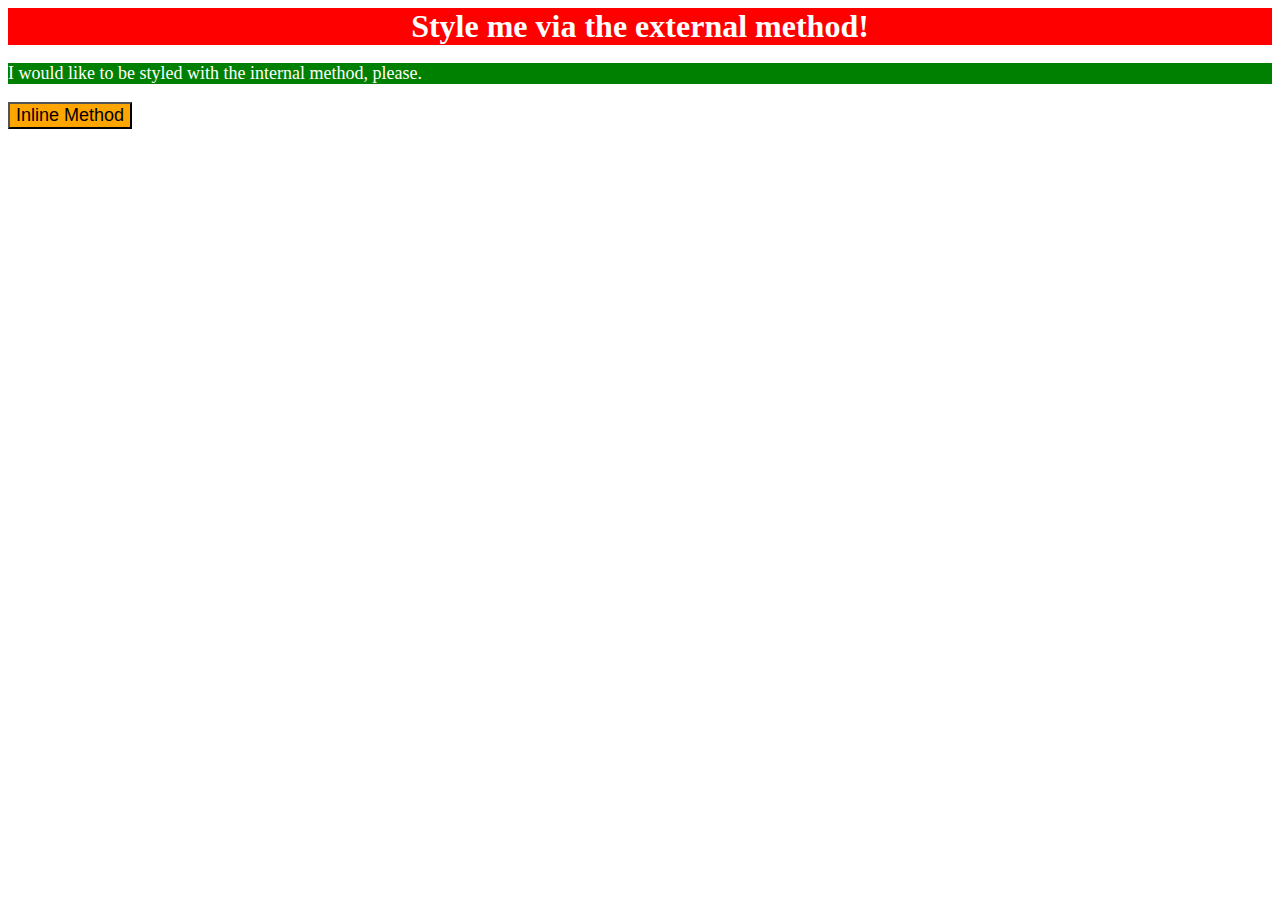
<file: foundations/intro-to-css/01-css-methods/index.html>
<!DOCTYPE html>
<html lang="en">
  <head>
  <style>
    p {
    color: white;
    background-color: green;
    font-size: 18px;
}
  </style>
  <link rel="stylesheet" href="styles.css"
    <meta charset="UTF-8">
    <meta http-equiv="X-UA-Compatible" content="IE=edge">
    <meta name="viewport" content="width=device-width, initial-scale=1.0">
    <title>Methods for Adding CSS</title>
  </head>
  <body>
    <div>Style me via the external method!</div>
    <p>I would like to be styled with the internal method, please.</p>
    <button style="background-color: orange; font-size: 18px;">Inline Method</button>
  </body>
</html>
</file>
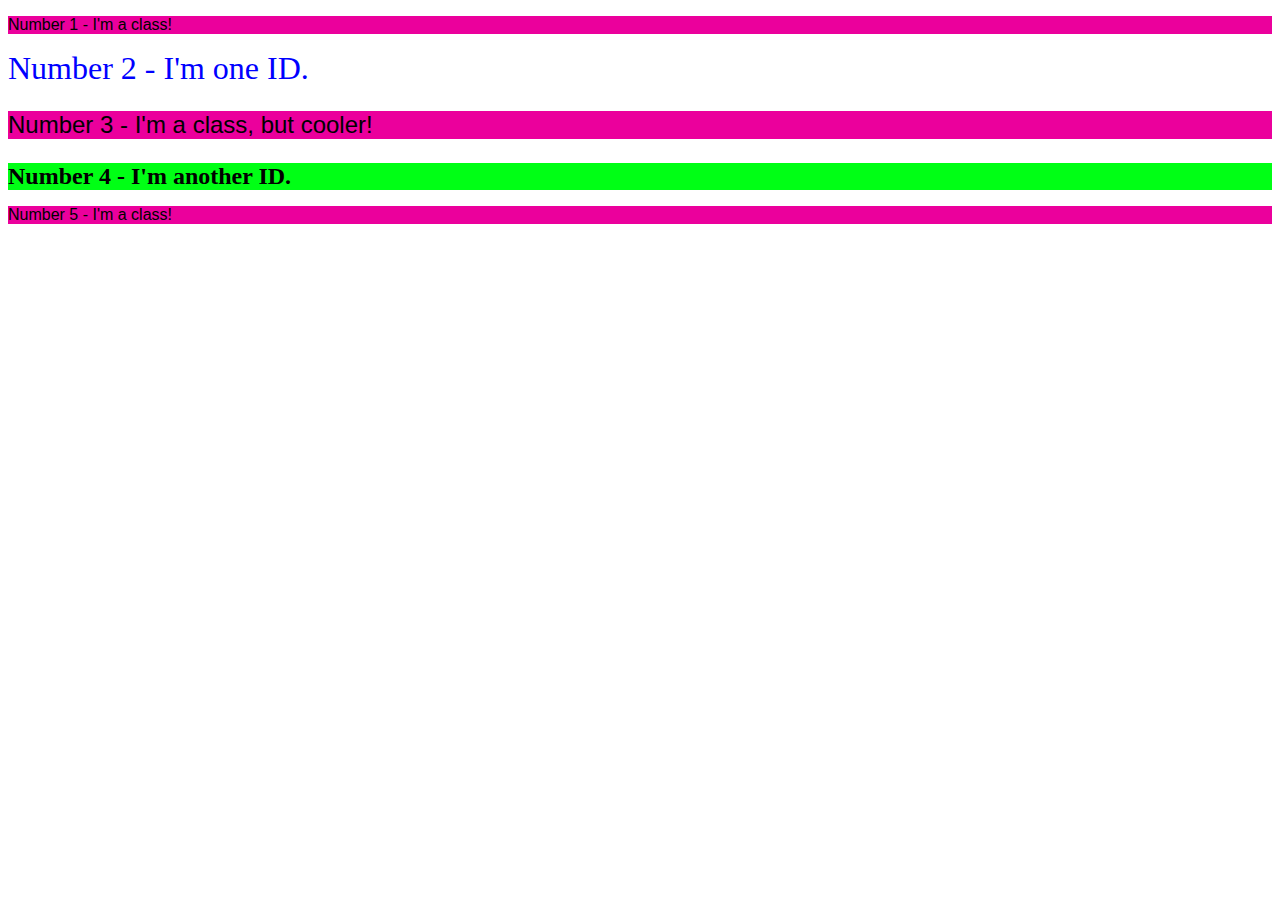
<file: foundations/intro-to-css/02-class-id-selectors/index.html>
<!DOCTYPE html>
<html lang="en">
  <head>
    <meta charset="UTF-8">
    <meta http-equiv="X-UA-Compatible" content="IE=edge">
    <meta name="viewport" content="width=device-width, initial-scale=1.0">
    <title>Class and ID Selectors</title>
    <link rel="stylesheet" href="styles.css">
  </head>
  <body>
    <p class="class">Number 1 - I'm a class!</p>
    <div id="id">Number 2 - I'm one ID.</div>
    <p class="cooler">Number 3 - I'm a class, but cooler!</p>
    <div id="another">Number 4 - I'm another ID.</div>
    <p class="class">Number 5 - I'm a class!</p>
  </body>
</html>
</file>
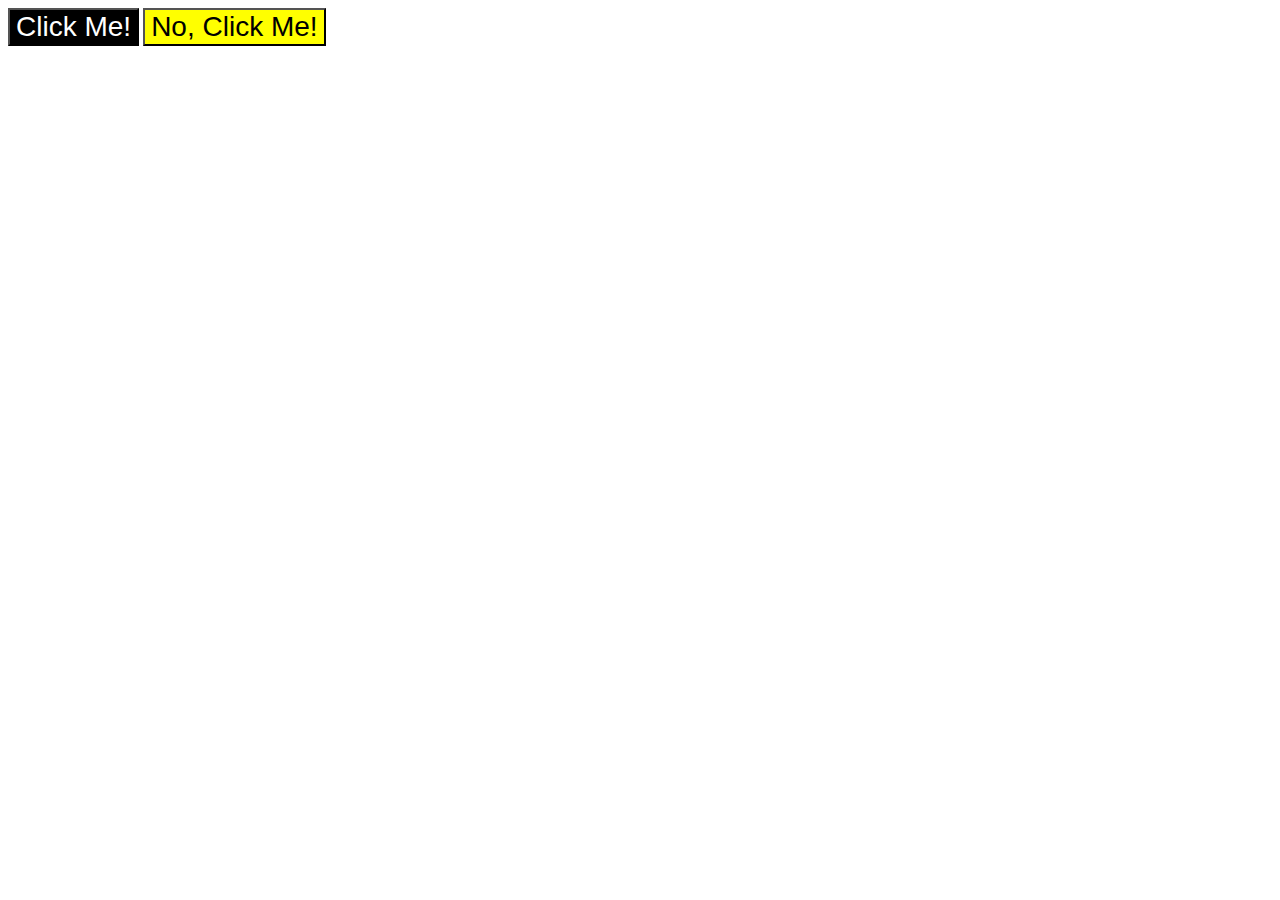
<file: foundations/intro-to-css/03-grouping-selectors/index.html>
<!DOCTYPE html>
<html lang="en">
  <head>
    <meta charset="UTF-8">
    <meta http-equiv="X-UA-Compatible" content="IE=edge">
    <meta name="viewport" content="width=device-width, initial-scale=1.0">
    <title>Grouping Selectors</title>
    <link rel="stylesheet" href="style.css">
  </head>
  <body>
    <button class="b1">Click Me!</button>
    <button class="b2">No, Click Me!</button>
  </body>
</html>
</file>
<file: foundations/intro-to-css/01-css-methods/styles.css>
div {
    color: white;
    background-color: red;
    font-size: 32px;
    text-align: center;
    font-weight: bold;
}
</file>
<file: foundations/intro-to-css/02-class-id-selectors/styles.css>
.class {
    color: rgb(0, 0, 0);
    background-color: rgb(235, 0, 156);
    font-family: 'Lucida Sans', 'Lucida Sans Regular', 'Lucida Grande', 'Lucida Sans Unicode', Geneva, Verdana, sans-serif;
}

#id {
    color: #0000ff;
    font-size: 32px;
}

.cooler {
    color: rgb(0, 0, 0);
    background-color: rgb(235, 0, 156);
    font-family: 'Segoe UI', Tahoma, Geneva, Verdana, sans-serif;
    font-size: 24px;
}

#another {
    background-color: #00ff15;
    font-size: 24px;
    font-weight: bold;
}
</file>
<file: foundations/intro-to-css/03-grouping-selectors/style.css>
.b1 {
    background-color: black;
    color: white;
}

.b2 {
    background-color: yellow;
}

.b1,
.b2 {
    font-size: 28px;
    font-family: Arial, Helvetica, 'Times New Roman', Times, serif
}
</file>
